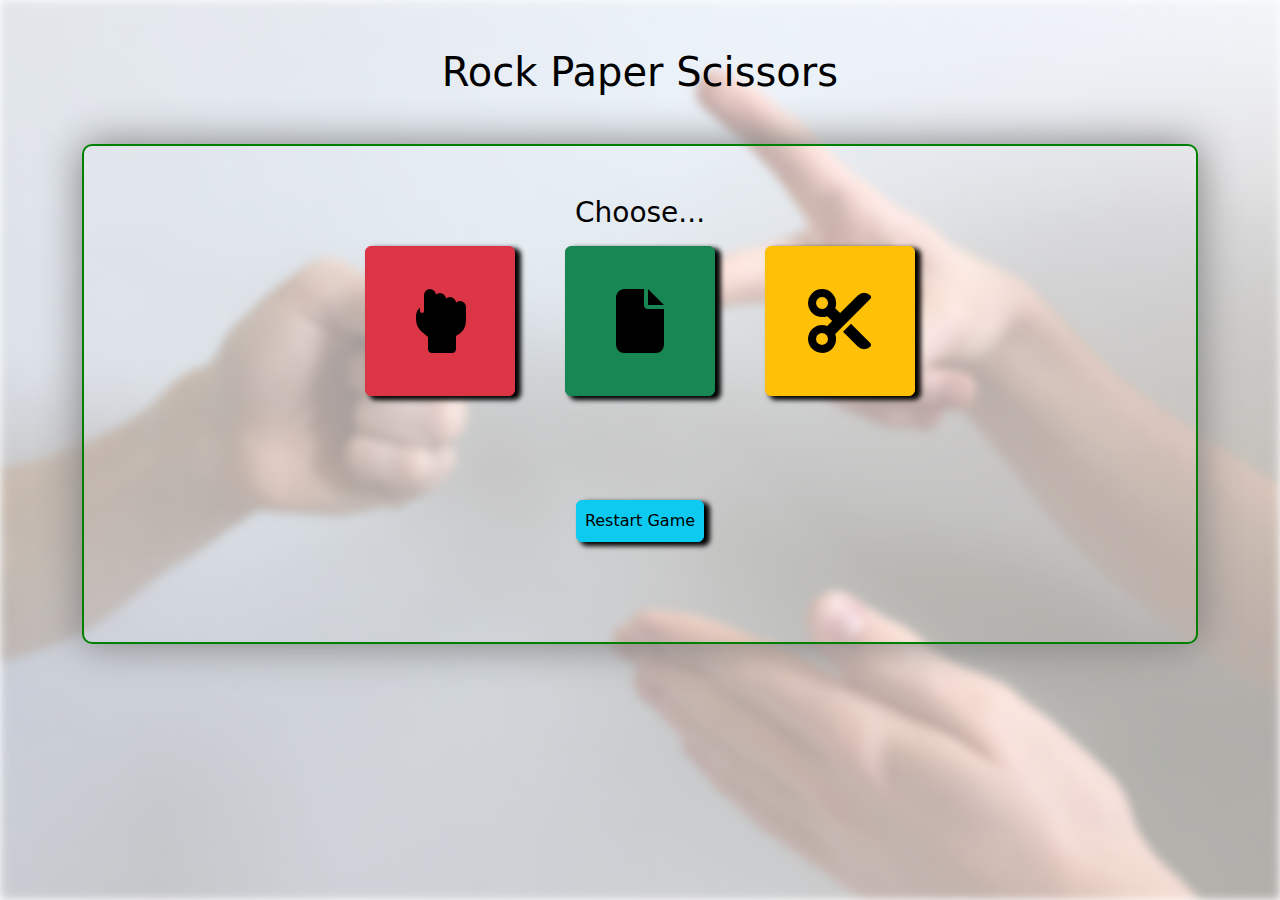
<file: index.html>
<!DOCTYPE html>
<html lang="en">
  <head>
    <meta charset="UTF-8" />
    <meta name="viewport" content="width=device-width, initial-scale=1.0" />
    <link rel="stylesheet" href="style.css" />
    <link href="https://cdn.jsdelivr.net/npm/bootstrap@5.3.3/dist/css/bootstrap.min.css" rel="stylesheet" integrity="sha384-QWTKZyjpPEjISv5WaRU9OFeRpok6YctnYmDr5pNlyT2bRjXh0JMhjY6hW+ALEwIH" crossorigin="anonymous">
    <script src="https://cdn.jsdelivr.net/npm/bootstrap@5.3.3/dist/js/bootstrap.bundle.min.js" integrity="sha384-YvpcrYf0tY3lHB60NNkmXc5s9fDVZLESaAA55NDzOxhy9GkcIdslK1eN7N6jIeHz" crossorigin="anonymous"></script>
    <link rel="stylesheet" href="./css/style.css">
    <link rel="stylesheet" href="https://cdnjs.cloudflare.com/ajax/libs/font-awesome/6.7.2/css/all.min.css" integrity="sha512-Evv84Mr4kqVGRNSgIGL/F/aIDqQb7xQ2vcrdIwxfjThSH8CSR7PBEakCr51Ck+w+/U6swU2Im1vVX0SVk9ABhg==" crossorigin="anonymous" referrerpolicy="no-referrer" />
    <title>Rock paper Scissors</title>
  </head>
  <body>
    <div class="container">
        <h1 class="title maintitle mt-5">Rock Paper Scissors</h1>
        <div class="mt-5 mainarea">
        
            <img src="bg.jpg" class="background-img" />
    
        
            <h3 class="title pb-2">Choose...</h3>
            <div class="control">
        
        <button class="btn btn-danger icon" id="rock" onclick="rock"><i class="fa-solid fa-hand-back-fist fa-4x"></i></button>
        <button class="btn btn-success icon" id="paper" onclick="paper"><i class="fa-solid fa-file fa-4x"></i></button>
        <button class="btn btn-warning icon" id="scissor" onclick="scissor"><i class="fa-solid fa-scissors fa-4x"></i></button>
    
       
    </div>
    <div>
        <h1 class="title  mt-5" id="result"></h1>
    </div>
    <div class="d-flex justify-content-center">
      <button class="btn btn-info mt-5 p-2 " id="restart"  onclick="restart">Restart Game</button>

    </div>
        </div>
      </div>
  </body>
  
  <script src="script.js"></script>
</html>
</file>
<file: style.css>
*{
   color:black;
}

.title{
    display: flex;
    align-items: center;
    justify-content: center;
    
}


.mainarea{

    border-radius: 10px ;
    height:500px;
    border:2px solid green;
    padding:50px;
    box-shadow: 0 0 40px 1px grey;

    
    
}
.control{
    display: flex;
    gap: 50px;
    justify-content: center;
    
    
}
.btn{
    box-shadow: 5px 3px 5px 1px black;
}
.icon{
    height:150px;
    width: 150px;
}
.background-img {
    width: 100%;
    height: 100%;
    object-fit: cover; /* or 'contain' depending on preference */
    position: absolute;
    top: 0;
    left: 0;
    z-index: -1;
    opacity: .4;
    filter:blur(5px);
}
</file>
<file: css/style.css>
*{
   color:black;
}

.title{
    display: flex;
    align-items: center;
    justify-content: center;
    
}


.mainarea{

    border-radius: 10px ;
    height:500px;
    border:2px solid green;
    padding:50px;
    box-shadow: 0 0 40px 1px grey;

    
    
}
.control{
    display: flex;
    gap: 50px;
    justify-content: center;
    
    
}
.btn{
    box-shadow: 5px 3px 5px 1px black;
}
.icon{
    height:150px;
    width: 150px;
}
.background-img {
    width: 100%;
    height: 100%;
    object-fit: cover; /* or 'contain' depending on preference */
    position: absolute;
    top: 0;
    left: 0;
    z-index: -1;
    opacity: .4;
    filter:blur(5px);
}
</file>
